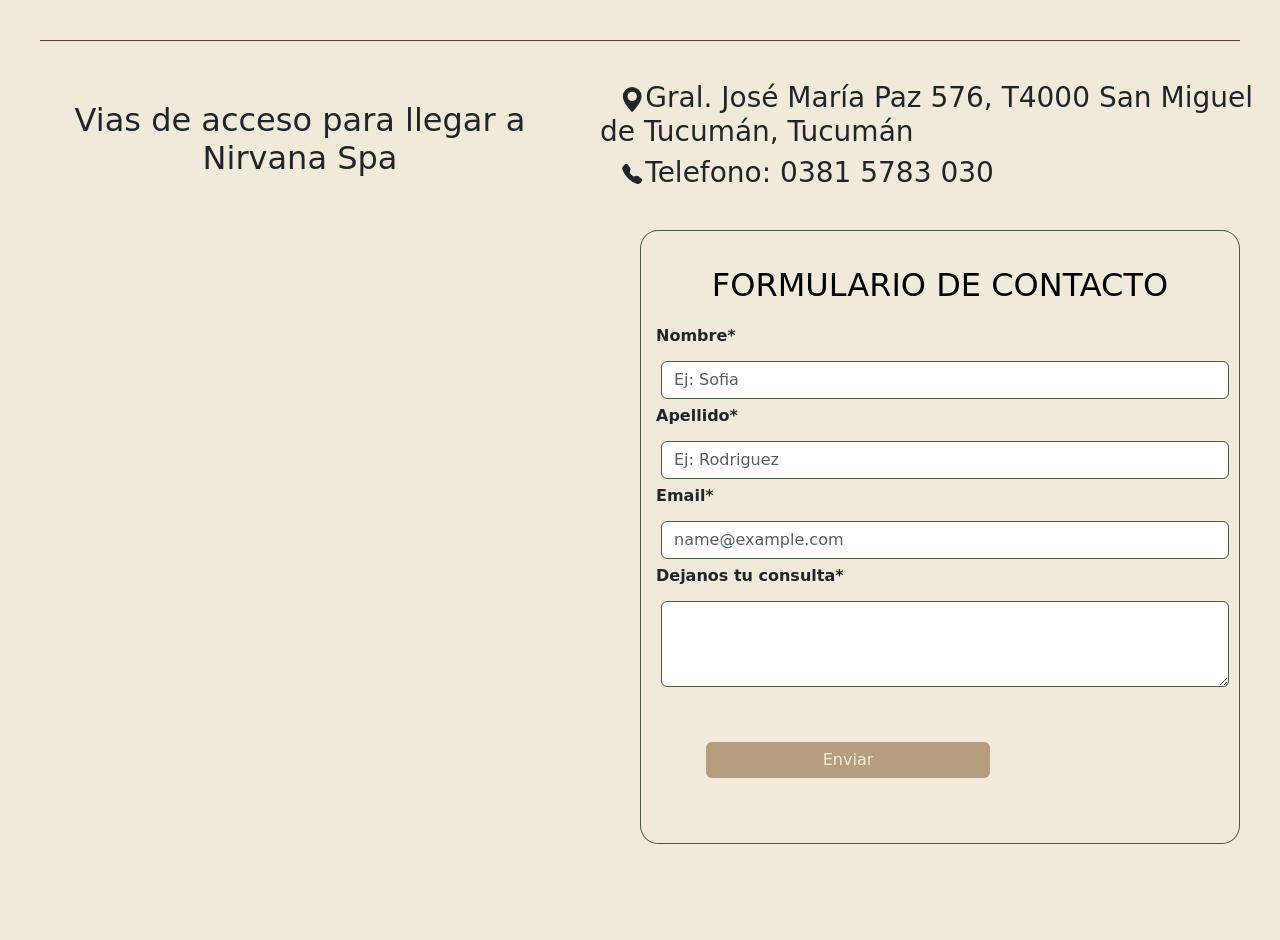
<file: Pages/Contactopage.html>
<!DOCTYPE html>
<html lang="en">

<head>
    <meta charset="UTF-8">
    <meta name="viewport" content="width=, initial-scale=1.0">
    <link href="https://cdn.jsdelivr.net/npm/bootstrap@5.3.6/dist/css/bootstrap.min.css" rel="stylesheet"
        integrity="sha384-4Q6Gf2aSP4eDXB8Miphtr37CMZZQ5oXLH2yaXMJ2w8e2ZtHTl7GptT4jmndRuHDT" crossorigin="anonymous">
    <link rel="stylesheet" href="../styles/style.css">
    <link rel="stylesheet" href="../styles/contactopage.css">
    <title>Document</title>
</head>

<body>
    <header>
        <section>
            <article>
                <nav>

                </nav>
            </article>
        </section>
    </header>
    <main>
        <section id="ContainerMapa">
            <div class="Mapa">
                <H2 id="Contacto"> Vias de acceso para llegar a Nirvana Spa</H2>
                <iframe
                    src="https://www.google.com/maps/embed?pb=!3m2!1ses!2sar!4v1749521577195!5m2!1ses!2sar!6m8!1m7!1sEGPvzTxnSB0jJn6Tlx42Kg!2m2!1d-26.83608255632272!2d-65.20717602975233!3f196.0855845404589!4f10.75751827313735!5f0.7820865974627469"
                    width="600" height="450" style="border:0;" allowfullscreen="" loading="lazy"
                    referrerpolicy="no-referrer-when-downgrade"></iframe>    
            </div>
            <div class="Mapa">
                <h3><svg xmlns="http://www.w3.org/2000/svg" width="25" height="25" fill="currentColor"
                        class="bi bi-geo-alt-fill" viewBox="0 0 16 16">
                        <path d="M8 16s6-5.686 6-10A6 6 0 0 0 2 6c0 4.314 6 10 6 10m0-7a3 3 0 1 1 0-6 3 3 0 0 1 0 6" />
                    </svg> Gral. José María Paz 576, T4000 San Miguel de Tucumán, Tucumán</h3>
                <h3><svg xmlns="http://www.w3.org/2000/svg" width="20" height="20" fill="currentColor"
                        class="bi bi-telephone-fill" viewBox="0 0 16 16">
                        <path fill-rule="evenodd"
                            d="M1.885.511a1.745 1.745 0 0 1 2.61.163L6.29 2.98c.329.423.445.974.315 1.494l-.547 2.19a.68.68 0 0 0 .178.643l2.457 2.457a.68.68 0 0 0 .644.178l2.189-.547a1.75 1.75 0 0 1 1.494.315l2.306 1.794c.829.645.905 1.87.163 2.611l-1.034 1.034c-.74.74-1.846 1.065-2.877.702a18.6 18.6 0 0 1-7.01-4.42 18.6 18.6 0 0 1-4.42-7.009c-.362-1.03-.037-2.137.703-2.877z" />
                    </svg> Telefono: 0381 5783 030</h3>
                    <Article id="Bordercaja">
                    <h2 id="FormContacto">FORMULARIO DE CONTACTO</h2>
                    <div>
                        <label for="exampleFormControlInput1" class="form-label">Nombre*</label>
                        <input type="text" class="form-control" id="exampleFormControlInput1" placeholder="Ej: Sofia">
                    </div>
                    <div>
                        <label for="exampleFormControlInput1" class="form-label">Apellido*</label>
                        <input type="text" class="form-control" id="exampleFormControlInput1"
                            placeholder="Ej: Rodriguez">
                    </div>
                    <div>
                        <label for="exampleFormControlInput1" class="form-label">Email*</label>
                        <input type="email" class="form-control" id="exampleFormControlInput1"
                            placeholder="name@example.com">
                    </div>
                    <div>
                        <label for="exampleFormControlTextarea1" class="form-label">Dejanos tu consulta*</label>
                        <textarea class="form-control" id="exampleFormControlInput1" rows="3"></textarea>       
                    </div>
                    <div>
                        <button type="button" class="btn" id="enviarboton" value="Enviar"> Enviar </button>
                    </div>
                    
                </Article>
            </div>
        </section>

    </main>
    <footer></footer>
    <script src="https://cdn.jsdelivr.net/npm/bootstrap@5.3.6/dist/js/bootstrap.bundle.min.js"
        integrity="sha384-j1CDi7MgGQ12Z7Qab0qlWQ/Qqz24Gc6BM0thvEMVjHnfYGF0rmFCozFSxQBxwHKO"
        crossorigin="anonymous"></script>
</body>

</html>
</file>
<file: styles/style.css>
*{
  margin: 0;
  padding: 0;
  box-sizing: border-box;
  --color-principal:#584738;
  --color-secondary:#4c583e;
  --color-terciary:#B59E7D;
  --color-fourth:#959581;
  --color-fifth:#f1eada;
}
body{
  background-color: var(--color-fifth);
}
a{
  text-decoration: none;
}
/* HEADER */
.Logo{
  width: 4em;
  margin:-0.8em;
}
.d-flex, .navtext{
  margin-right: 5em;
}
.form-control, .me-2{
  width: 16em;
}
.navbar, .navbar-expand-lg, .bg-body-tertiary{
  background-image: linear-gradient(to bottom,#2c3424,#4c583e); 
}
.nav-item, .navbar-brand, .nav-link, .active, .nav-item, .navtext{
  color: var(--color-fifth);
}
.btn, .btn-outline-success{
  background-color: var(--color-terciary);
  color:var(--color-fifth);
  border: none;
}
.btn:hover, .btn-outline-success:hover{
  background-color: var(--color-principal);
  color: var(--color-fifth);
}
.BtnContacto{
  background-color: var(--color-principal);
  color: var(--color-fifth);
  padding: 0.4em;
  position: relative;
  left: 1em;
}
/* LOGO DE LOGIN */
svg{
  width: 2.3em;
  margin-right: -1em;
}
.TextEmerLogin{
  display: none;
  position: absolute;
  list-style: none;
  top: 10vh;
  right: 35vh;
}
.TextEmerLogin li{
  width: 5em;
  height: 5vh;
  text-align: center;
  border: 1px solid var(--color-principal);
  border-radius: 2vh 0.3vh ;
  background-color: var(--color-fifth);
  color: var(--color-secondary);
}
.TextEmerLogin li:hover{
  background-color: #235699;
  color: white;
}
.nav-item:hover .TextEmerLogin{
  display: block;
  
}

/* MAIN */
article{
  margin: 40px;
  border-bottom: 1px solid var(--color-principal);
}

h2, h4, p{
  margin: 20px;
  text-align: center;
}

.img{
  width: 20rem;
  border-radius: 3rem;
}

.contenedor {
  margin: 20px;
}
</file>
<file: styles/contactopage.css>
*{
  margin: 0;
  padding: 0;
  box-sizing: border-box;
  --color-principal:#584738;
  --color-secondary:#4c583e;
  --color-terciary:#B59E7D;
  --color-fourth:#959581;
  --color-fifth:#f1eada;
}


body{
  min-width: 100vw;
  min-height: 100vh;
}

#Containerformulario{
  background-color: yellow;
display: flex;
}

#FormContacto{ 
    color:black 
}


#Bordercaja{
  border: #4c583e solid 1px;
  padding: 15px;
  border-radius: 3%;
  display: flex;
  flex-direction: column;

}
.form-label{
  font-weight: 800;
}

.form-control{
  width: 100%;
  /* background-color:#584738; */
  
}

#exampleFormControlInput1{
 border:#4c583e solid 1px;
 margin: 5px;
}

.exampleFormControlTextarea1{
  background-color: aqua;
}

#ContainerMapa{
  display: flex;
}

#enviarboton{
  width: 50%;
  justify-content: center;
align-items: center;
margin: 50px;
}
</file>
